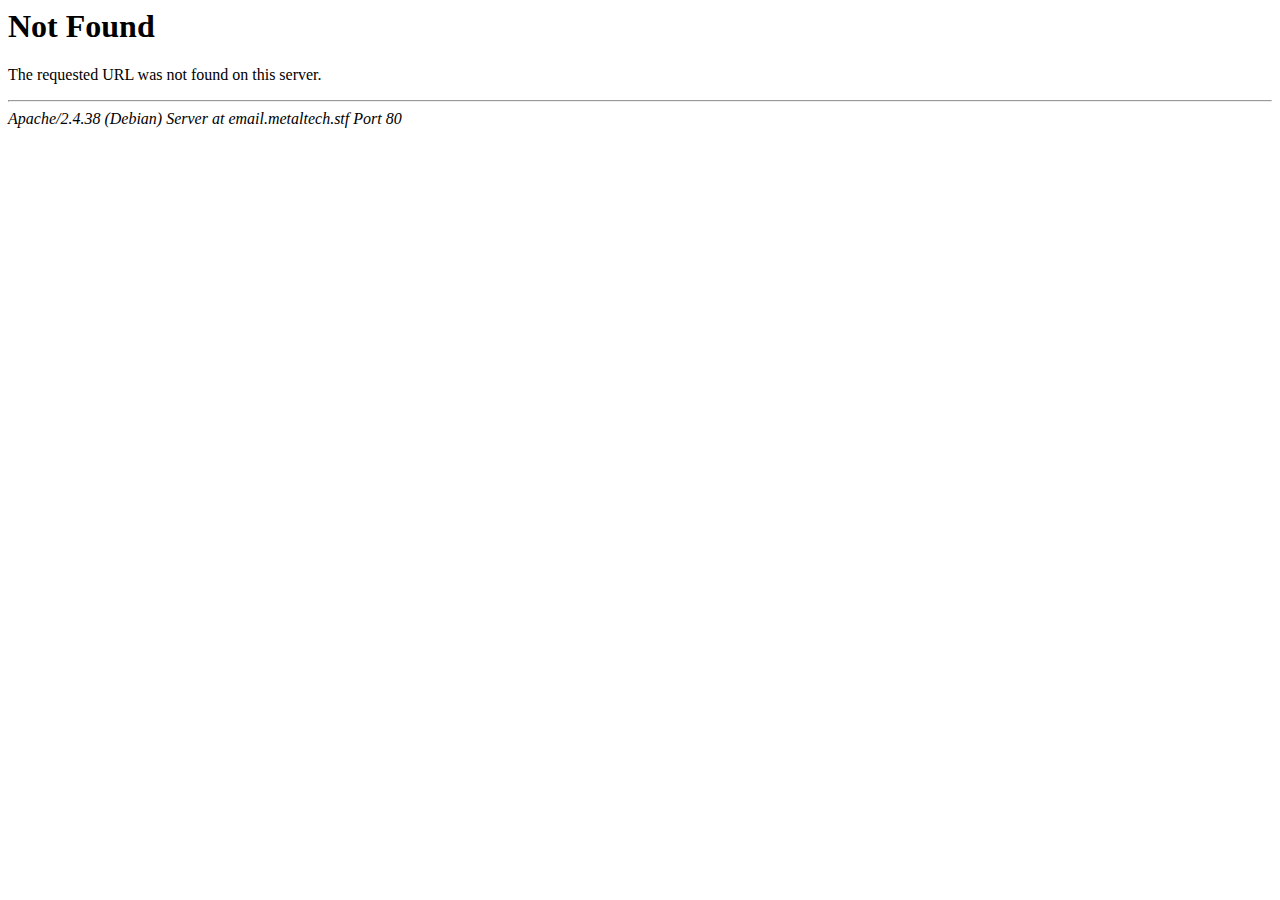
<file: images/b3.html>
<!DOCTYPE HTML PUBLIC "-//IETF//DTD HTML 2.0//EN">
<html><head>
<title>404 Not Found</title>
</head><body>
<h1>Not Found</h1>
<p>The requested URL was not found on this server.</p>
<hr>
<address>Apache/2.4.38 (Debian) Server at email.metaltech.stf Port 80</address>
</body></html>
</file>
